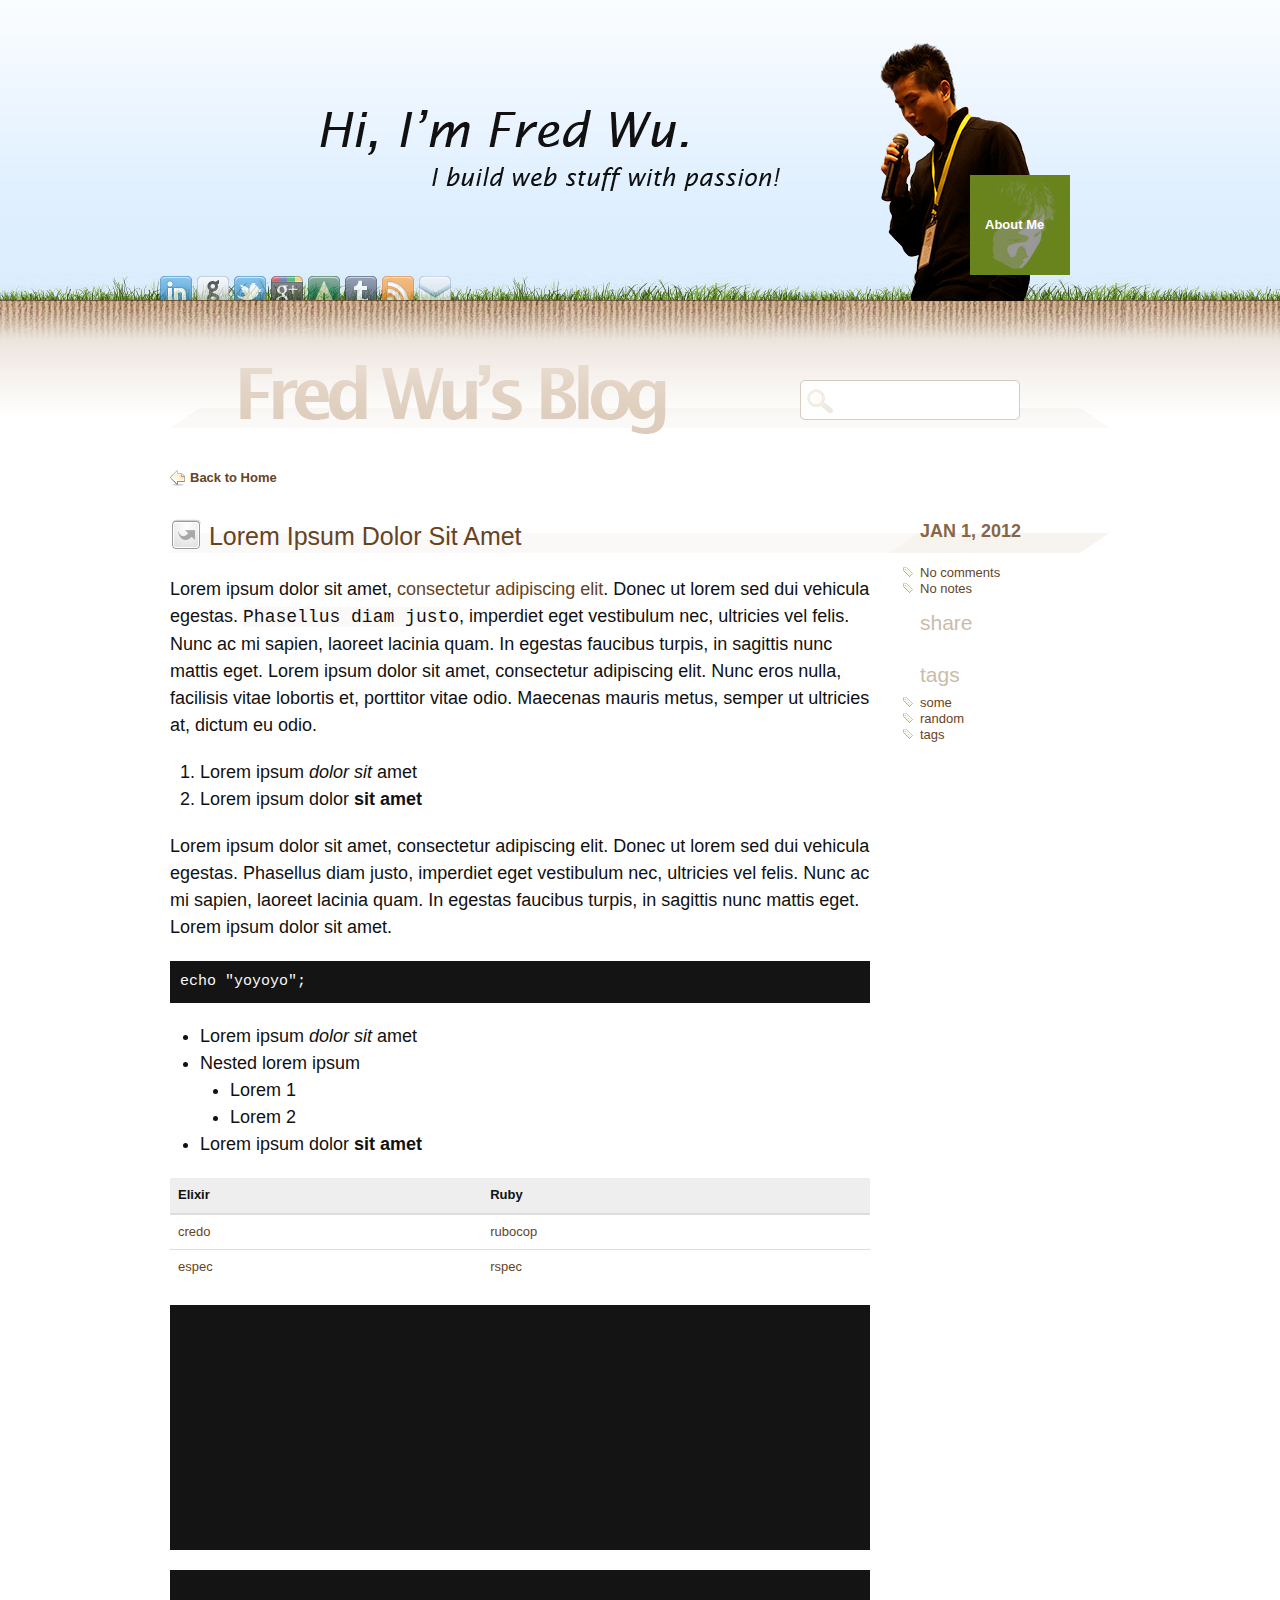
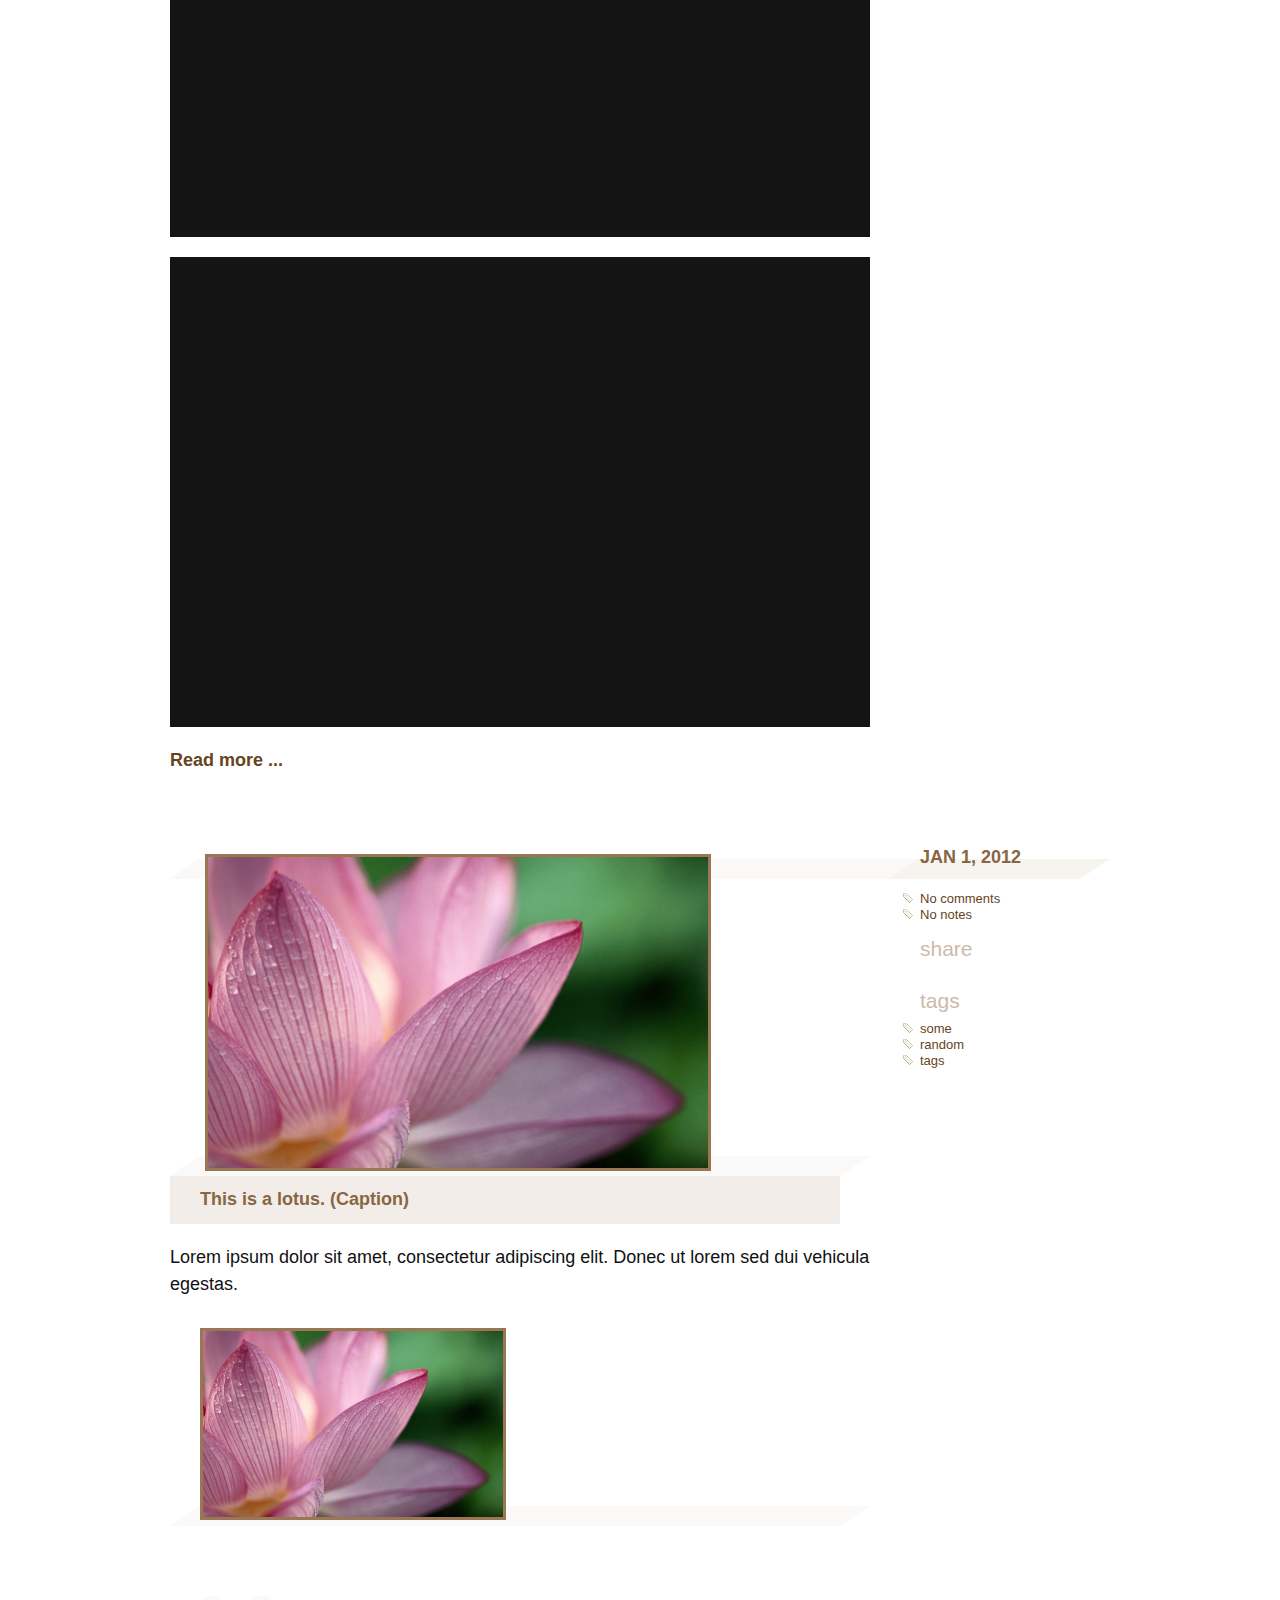
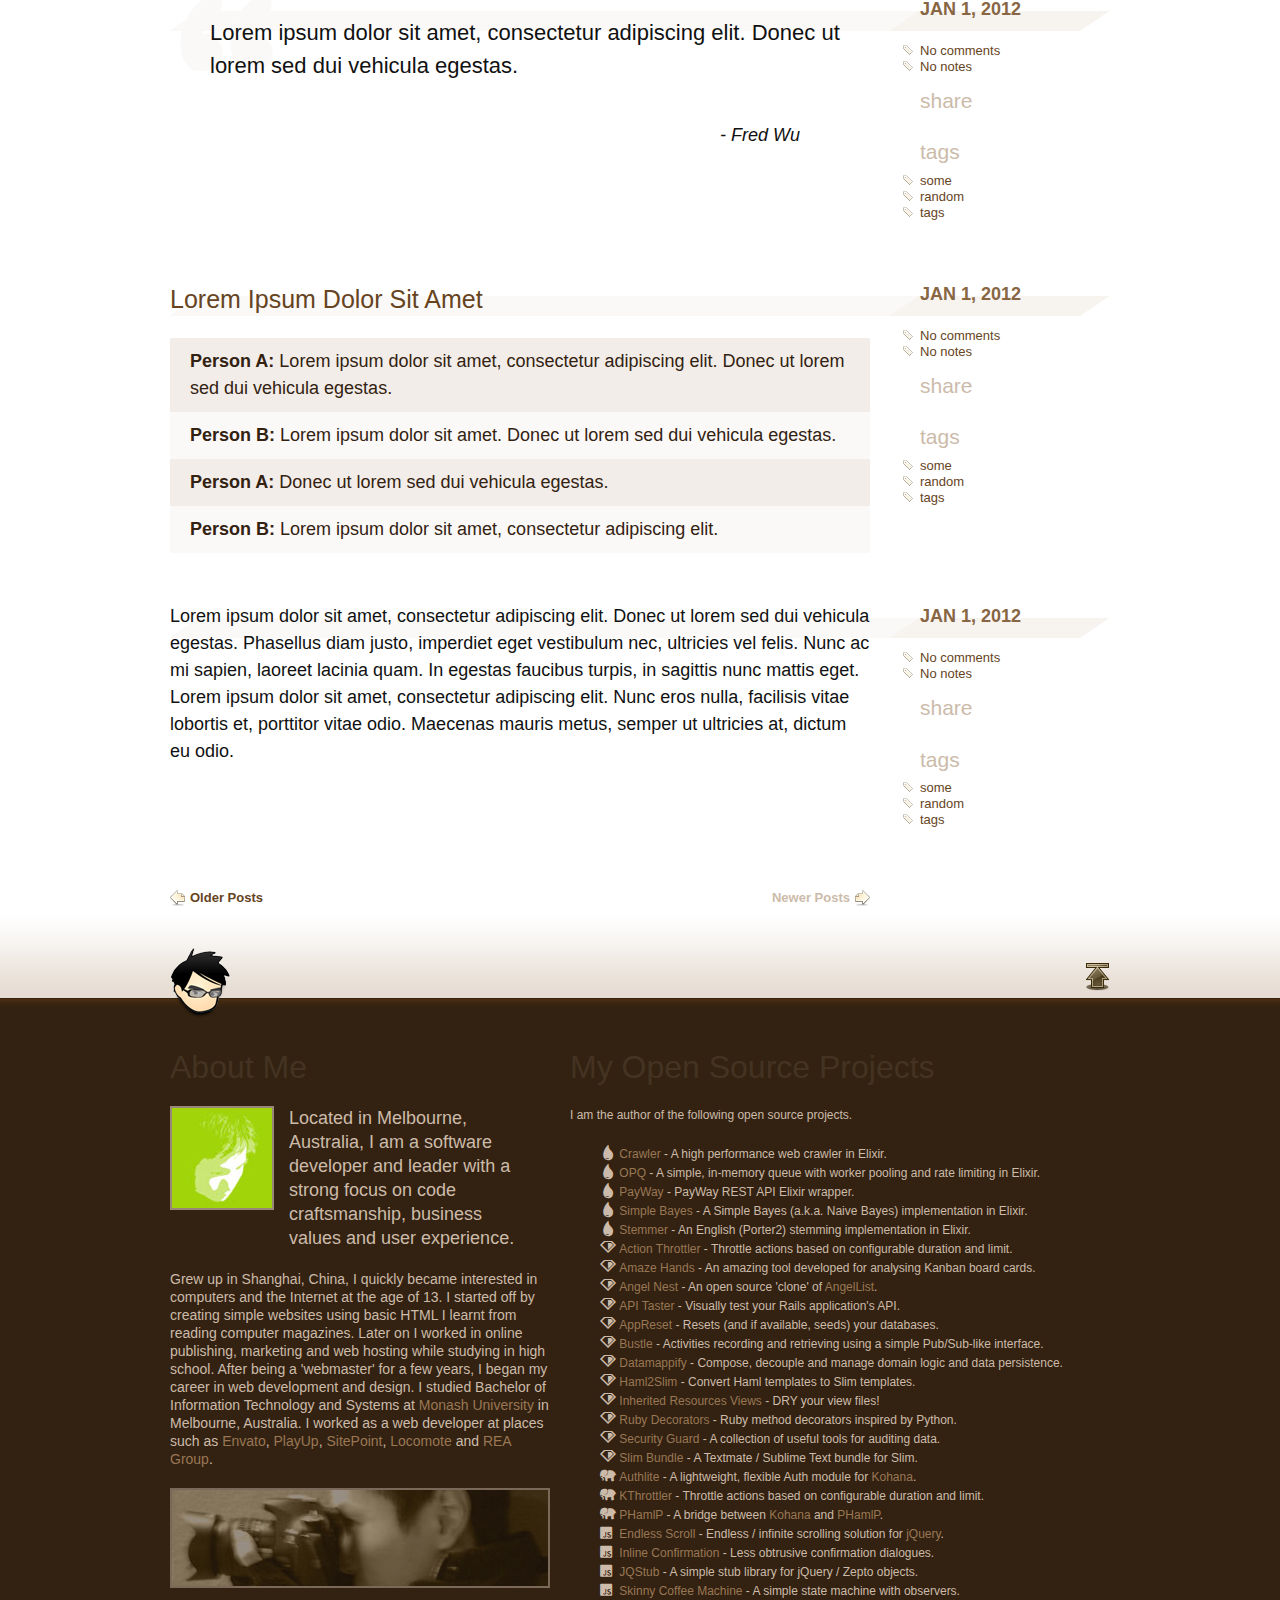
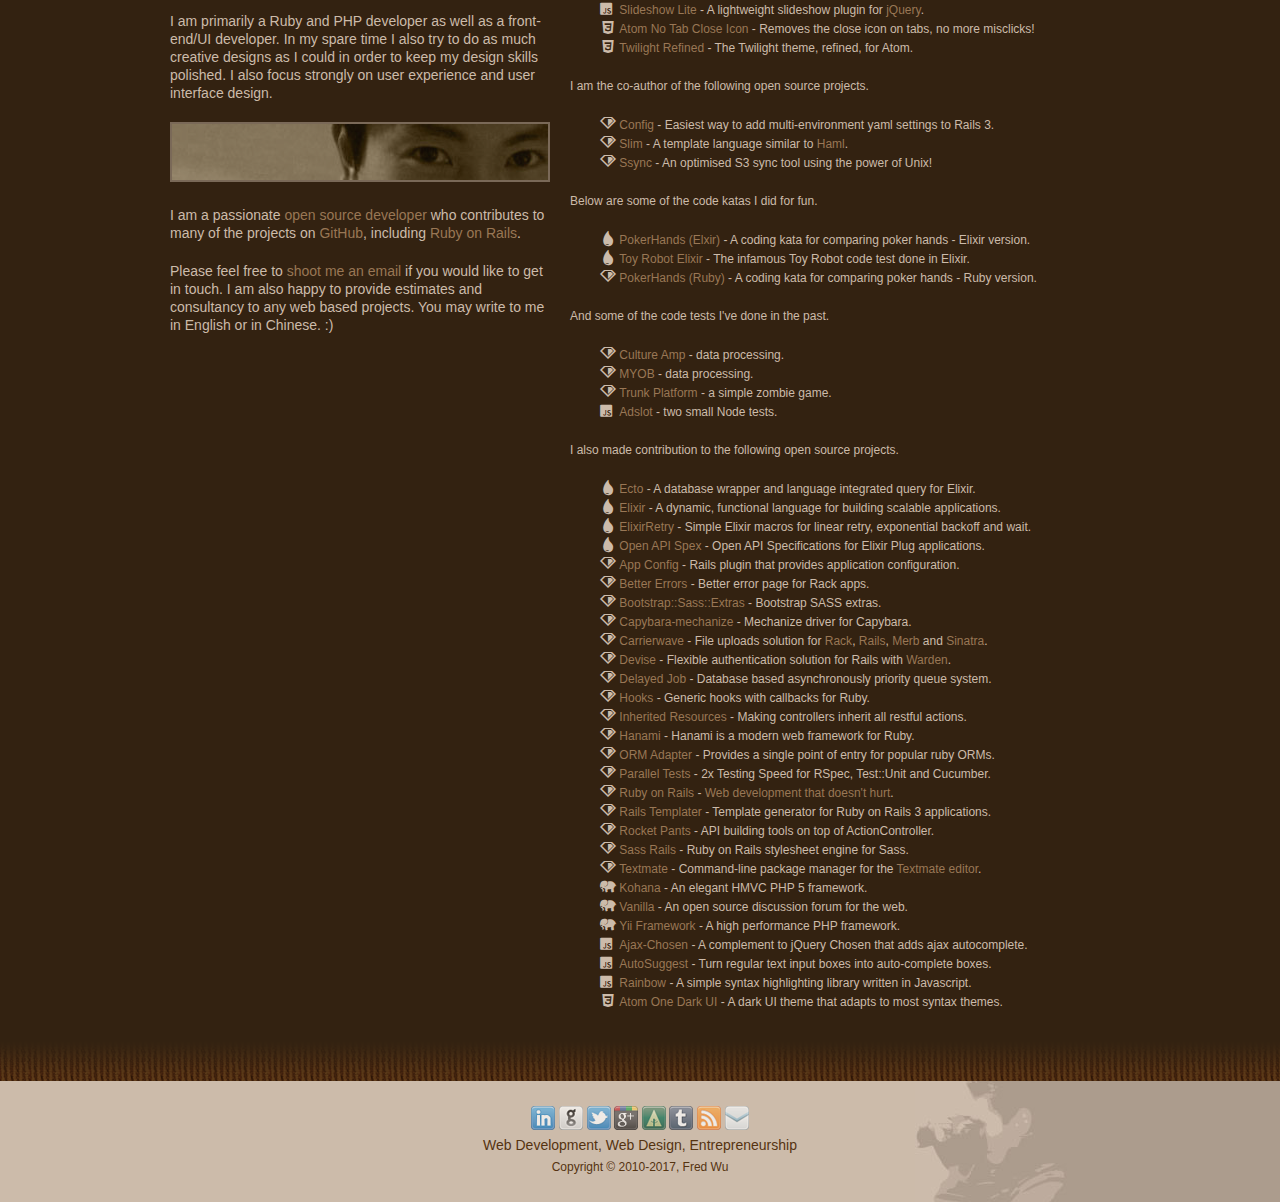
<file: index.html>
<!DOCTYPE html>

<html>

<head>
  <title>Fred Wu's Blog | Freelance Ruby on Rails, PHP, Front-end, UI Web Developer in Melbourne, Australia</title>
  <link rel="stylesheet" href="css/reset-and-grid.css" type="text/css" media="all">
  <link rel="stylesheet" href="lib/fancybox/jquery.fancybox.css" type="text/css" media="screen">
  <link rel="stylesheet" href="lib/tipsy/jquery.tipsy.css" type="text/css" media="screen">
  <link rel="stylesheet" href="lib/rainbow/themes/twilight.css" type="text/css" media="screen">
  <link rel="stylesheet" href="css/base.css" type="text/css" media="all">

  <link rel="shortcut icon" href="fredwu.ico" type="image/x-icon" />

  <script type="text/javascript" src="http://ajax.googleapis.com/ajax/libs/jquery/2.0.2/jquery.min.js"></script>
  <script type="text/javascript">
    var IE7_PNG_SUFFIX = '.png';
  </script>

  <!--[if lt IE 9]>
    <script src="http://ie7-js.googlecode.com/svn/version/2.1(beta4)/IE9.js"></script>
  <![endif]-->

  <meta name="author" content="Fred Wu">
</head>

<body>

<section id="header">
  <div class="container_12">
    <a id="page-top" name="page-top">&nbsp;</a>
    <header>
      <h1 class="push_2"><a href="/">Hi, I'm Fred Wu. I build web stuff with passion!</a></h1>
      <nav>
        <ul id="social-icons" class="grid_5">
          <li class="social-linkedin"><a href="http://www.linkedin.com/in/wufred" target="_blank" title="LinkedIn profile">LinkedIn profile</a></li>
          <li class="social-github"><a href="https://github.com/fredwu" target="_blank" title="GitHub profile">GitHub profile</a></li>
          <li class="social-twitter"><a href="http://twitter.com/fredwu" target="_blank" title="Follow me on Twitter">Follow me on Twitter</a></li>
          <li class="social-googleplus"><a href="https://plus.google.com/u/0/107047299686731979443" target="_blank" title="Google+ profile">Google+ profile</a></li>
          <li class="social-forrst"><a href="http://forr.st/-fredwu" target="_blank" title="Forrst profile">Forrst profile</a></li>
          <li class="social-tumblr"><a href="http://www.tumblr.com/follow/ifredwu" target="_blank" title="Follow me on Tumblr">Follow me on Tumblr</a></li>
          <li class="social-rss"><a href="http://feeds.feedburner.com/fredwu" target="_blank" title="RSS subscription">RSS subscription</a></li>
          <li class="social-email"><a href="http://feedburner.google.com/fb/a/mailverify?uri=fredwu&loc=en_US" target="_blank" title="Email subscription">Email subscription</a></li>
        </ul>
      </nav>
      <div id="character" class="push_9">&nbsp;</div>
      <div id="avatar" href="#page-about">
        <a id="about-me-link" href="#page-about">About Me</a>
        <div id="avatar-inner"></div>
      </div>
    </header>
  </div>
  <div id="grass"></div>
</section>

<section id="search">
  <div class="container_12">
    <form action="/search" method="get">
      <label for="search-keywords" class="push_1">Search</label>
      <input id="search-keywords" class="push_8" type="text" name="q" value="">
    </form>
  </div>
</section>

<section id="content">
  <div class="container_12">
    <ul class="pagination">
      <li class="older-posts grid_3"><a href="/">Back to Home</a></li>
    </ul>

    <section class="post">
      <article class="grid_9">
        <h1>
          <span class="post-title-link" title="External link"></span>
          <a href="#">Lorem Ipsum Dolor Sit Amet</a>
        </h1>
        <p>Lorem ipsum dolor sit amet, <a href="#">consectetur adipiscing elit</a>. Donec ut lorem sed dui vehicula egestas. <code>Phasellus diam justo</code>, imperdiet eget vestibulum nec, ultricies vel felis. Nunc ac mi sapien, laoreet lacinia quam. In egestas faucibus turpis, in sagittis nunc mattis eget. Lorem ipsum dolor sit amet, consectetur adipiscing elit. Nunc eros nulla, facilisis vitae lobortis et, porttitor vitae odio. Maecenas mauris metus, semper ut ultricies at, dictum eu odio.</p>
        <ol>
          <li>Lorem ipsum <em>dolor sit</em> amet</li>
          <li>Lorem ipsum dolor <strong>sit amet</strong></li>
        </ol>
        <p>Lorem ipsum dolor sit amet, consectetur adipiscing elit. Donec ut lorem sed dui vehicula egestas. Phasellus diam justo, imperdiet eget vestibulum nec, ultricies vel felis. Nunc ac mi sapien, laoreet lacinia quam. In egestas faucibus turpis, in sagittis nunc mattis eget. Lorem ipsum dolor sit amet.</p>
        <pre><code>echo "yoyoyo";</code></pre>
        <ul>
          <li>Lorem ipsum <em>dolor sit</em> amet</li>
          <li>Nested lorem ipsum
            <ul>
              <li>Lorem 1</li>
              <li>Lorem 2</li>
            </ul>
          </li>
          <li>Lorem ipsum dolor <strong>sit amet</strong></li>
        </ul>
        <table>
          <thead>
            <tr>
              <th>Elixir</th>
              <th>Ruby</th>
            </tr>
          </thead>
          <tbody>
            <tr>
              <td><a href="https://hex.pm/packages/credo">credo</a></td>
              <td><a href="https://rubygems.org/gems/rubocop">rubocop</a></td>
            </tr>
            <tr>
              <td><a href="https://hex.pm/packages/espec">espec</a></td>
              <td><a href="https://rubygems.org/gems/rspec">rspec</a></td>
            </tr>
          </tbody>
        </table>
        <pre><code class="language-ruby"># in spec_helper.rb
SimpleCov.start 'rails' do
  add_group 'Changed' do |source_file|
    `git ls-files --exclude-standard --others \
      && git diff --name-only \
      && git diff --name-only --cached`.split("\n").detect do |filename|
      source_file.filename.ends_with?(filename)
    end
  end
end</code></pre>
        <pre><code class="language-ruby"># in spec_helper.rb
# => "CREATE TABLE `ironmans` (\n  `id` int(11) NOT NULL AUTO_INCREMENT,\n  `created_at` datetime NOT NULL,\n  `updated_at` datetime NOT NULL,\n  `attack_power` int(11) NOT NULL,\n  PRIMARY KEY (`id`)\n) ENGINE=InnoDB DEFAULT CHARSET=utf8 COLLATE=utf8_unicode_ci;\n\n"
SimpleCov.start 'rails' do
  add_group 'Changed' do |source_file|
    `git ls-files --exclude-standard --others \
      && git diff --name-only \
      && git diff --name-only --cached`.split("\n").detect do |filename|
      source_file.filename.ends_with?(filename)
    end
  end
end</code></pre>
<pre><code class="language-elixir">defmodule SimpleBayes.Blah.Blah.Tokenizer do
  @doc """
  Converts a list with a value into a map.

  ## Examples

      iex> SimpleBayes.Tokenizer.map_values([:cat, :dog], 1)
      %{cat: 1, dog: 1}

      iex> SimpleBayes.Tokenizer.map_values([:cat, :cat, :dog], 1)
      %{cat: 2, dog: 1}
  """
  def map_values(list, value) do
    Enum.reduce(list, %{}, fn (k, acc) ->
      v = if acc[k], do: value + acc[k], else: value

      Map.put(acc, k, v)
    end)
  end
end</code></pre>
        <p class="post-more"><a href="#">Read more ...</a></p>
      </article>
      <aside class="grid_3">
        <h3 class="post-date">JAN 1, 2012</h3>
        <ul class="post-meta">
          <li><a href="#">No comments</a></li>
          <li><a href="#">No notes</a></li>
        </ul>

        <h3>share</h3>
        <section class="share-buttons">
          <g:plusone href="{Permalink}"></g:plusone>
        </section>

        <h3>tags</h3>
        <ul class="post-tags">
          <li><a href="#">some</a></li>
          <li><a href="#">random</a></li>
          <li><a href="#">tags</a></li>
        </ul>
      </aside>
    </section>

    <section class="post">
      <article class="grid_9">
        <div class="post-image">
          <a class="view-high-res" href="#"><img src="images/lotus.jpg" width="500px"></a>
        </div>
        <div class="post-caption"><p>This is a lotus. (Caption)</p></div>
        <p>Lorem ipsum dolor sit amet, consectetur adipiscing elit. Donec ut lorem sed dui vehicula egestas.</p>
        <div class="post-image">
          <a href="http://fredwu.me/photo/1280/416856948/1/tumblr_kyjcc4mYEC1qb7ot5"><img src="images/lotus.jpg" width="300px"></a>
        </div>
      </article>
      <aside class="grid_3">
        <h3 class="post-date">JAN 1, 2012</h3>
        <ul class="post-meta">
          <li><a href="#">No comments</a></li>
          <li><a href="#">No notes</a></li>
        </ul>

        <h3>share</h3>
        <section class="share-buttons">
          <g:plusone href="{Permalink}"></g:plusone>
        </section>

        <h3>tags</h3>
        <ul class="post-tags">
          <li><a href="#">some</a></li>
          <li><a href="#">random</a></li>
          <li><a href="#">tags</a></li>
        </ul>
      </aside>
    </section>

    <section class="post">
      <article class="grid_9">
        <blockquote class="grid_9">
          <p>Lorem ipsum dolor sit amet, consectetur adipiscing elit. Donec ut lorem sed dui vehicula egestas.</p>
        </blockquote>
        <div class="clear"></div>
        <p class="post-quote-author grid_3 push_5">- Fred Wu</p>
      </article>
      <aside class="grid_3">
        <h3 class="post-date">JAN 1, 2012</h3>
        <ul class="post-meta">
          <li><a href="#">No comments</a></li>
          <li><a href="#">No notes</a></li>
        </ul>

        <h3>share</h3>
        <section class="share-buttons">
          <g:plusone href="{Permalink}"></g:plusone>
        </section>

        <h3>tags</h3>
        <ul class="post-tags">
          <li><a href="#">some</a></li>
          <li><a href="#">random</a></li>
          <li><a href="#">tags</a></li>
        </ul>
      </aside>
    </section>

    <section class="post">
      <article class="grid_9">
        <h1><a href="#">Lorem Ipsum Dolor Sit Amet</a></h1>
        <div class="post-chat">
          <p class="odd"><span>Person A: </span>Lorem ipsum dolor sit amet, consectetur adipiscing elit. Donec ut lorem sed dui vehicula egestas.</p>
          <p class="even"><span>Person B: </span>Lorem ipsum dolor sit amet. Donec ut lorem sed dui vehicula egestas.</p>
          <p class="odd"><span>Person A: </span>Donec ut lorem sed dui vehicula egestas.</p>
          <p class="even"><span>Person B: </span>Lorem ipsum dolor sit amet, consectetur adipiscing elit.</p>
        </div>
      </article>
      <aside class="grid_3">
        <h3 class="post-date">JAN 1, 2012</h3>
        <ul class="post-meta">
          <li><a href="#">No comments</a></li>
          <li><a href="#">No notes</a></li>
        </ul>

        <h3>share</h3>
        <section class="share-buttons">
          <g:plusone href="{Permalink}"></g:plusone>
        </section>

        <h3>tags</h3>
        <ul class="post-tags">
          <li><a href="#">some</a></li>
          <li><a href="#">random</a></li>
          <li><a href="#">tags</a></li>
        </ul>
      </aside>
    </section>

    <section class="post">
      <article class="grid_9">
        <p>Lorem ipsum dolor sit amet, consectetur adipiscing elit. Donec ut lorem sed dui vehicula egestas. Phasellus diam justo, imperdiet eget vestibulum nec, ultricies vel felis. Nunc ac mi sapien, laoreet lacinia quam. In egestas faucibus turpis, in sagittis nunc mattis eget. Lorem ipsum dolor sit amet, consectetur adipiscing elit. Nunc eros nulla, facilisis vitae lobortis et, porttitor vitae odio. Maecenas mauris metus, semper ut ultricies at, dictum eu odio.</p>
      </article>
      <aside class="grid_3">
        <h3 class="post-date">JAN 1, 2012</h3>
        <ul class="post-meta">
          <li><a href="#">No comments</a></li>
          <li><a href="#">No notes</a></li>
        </ul>

        <h3>share</h3>
        <section class="share-buttons">
          <g:plusone href="{Permalink}"></g:plusone>
        </section>

        <h3>tags</h3>
        <ul class="post-tags">
          <li><a href="#">some</a></li>
          <li><a href="#">random</a></li>
          <li><a href="#">tags</a></li>
        </ul>
      </aside>
    </section>

    <ul class="pagination">
      <li class="older-posts grid_3"><a href="/">Older Posts</a></li>
      <li class="newer-posts grid_3 push_2">Newer Posts</li>
    </ul>
  </div>

  <a id="page-about" href="#">&nbsp;</a>
</section>

<section id="footer">
  <div class="container_12">
    <div id="character-head"></div>
    <a id="back-to-top" href="#page-top" title="Back to top">Back to top</a>

    <section id="about-me" class="grid_5">
      <h2>About Me</h2>

      <h3>Fred Wu</h3>
      <h4>
        Located in Melbourne, Australia, I am a software developer and leader with a strong focus on code craftsmanship, business values and user experience.
      </h4>

      <div class="clear"></div>

      <p>
        Grew up in Shanghai, China, I quickly became interested in computers and the Internet at the age of 13.
        I started off by creating simple websites using basic HTML I learnt from reading computer magazines.
        Later on I worked in online publishing, marketing and web hosting while studying in high school.
        After being a 'webmaster' for a few years, I began my career in web development and design.
        I studied Bachelor of Information Technology and Systems at
        <a href="http://www.monash.edu.au/" target="_blank">Monash University</a> in Melbourne, Australia.
        I worked as a web developer at places such as
        <a href="http://envato.com/" target="_blank">Envato</a>,
        <a href="http://www.playup.com/" target="_blank">PlayUp</a>,
        <a href="http://sitepoint.com/" target="_blank">SitePoint</a>,
        <a href="http://locomote.com.au/" target="_blank">Locomote</a> and
        <a href="http://realestate.com.au/" target="_blank">REA Group</a>.
      </p>

      <p>
        <img src="img/img-photographer.jpg" width="376" height="96" />
      </p>

      <p>
        I am primarily a Ruby and PHP developer as well as a front-end/UI developer.
        In my spare time I also try to do as much creative designs as I could in order to keep my design skills polished.
        I also focus strongly on user experience and user interface design.
      </p>

      <p>
        <img src="img/img-focus.jpg" width="376" height="56" />
      </p>

      <p>
        I am a passionate <a href="https://github.com/fredwu" target="_blank">open source developer</a>
        who contributes to many of the projects on <a href="https://github.com/" target="_blank">GitHub</a>,
        including <a href="http://contributors.rubyonrails.org/contributors/fred-wu/commits" target="_blank">Ruby on Rails</a>.
      </p>

      <p>
        Please feel free to
        <a href="&#x6d;&#97;&#x69;&#108;&#x74;&#111;&#58;&#x69;&#102;&#114;&#101;&#100;&#x77;&#117;&#x40;&#x67;&#x6d;&#x61;&#105;&#x6c;&#x2e;&#99;&#x6f;&#109;">shoot me an email</a>
        if you would like to get in touch.
        I am also happy to provide estimates and consultancy to any web based projects.
        You may write to me in English or in Chinese. :)
      </p>
    </section>

    <section id="my-projects" class="grid_7">
      <h2>My Open Source Projects</h2>

      <p>I am the author of the following open source projects.</p>

      <ul>
        <li><span class="icon-elixir"></span> <a href="https://github.com/fredwu/crawler" target="_blank">Crawler</a> - A high performance web crawler in Elixir.</li>
        <li><span class="icon-elixir"></span> <a href="https://github.com/fredwu/opq" target="_blank">OPQ</a> - A simple, in-memory queue with worker pooling and rate limiting in Elixir.</li>
        <li><span class="icon-elixir"></span> <a href="https://github.com/myxplor/payway-elixir" target="_blank">PayWay</a> - PayWay REST API Elixir wrapper.</li>
        <li><span class="icon-elixir"></span> <a href="https://github.com/fredwu/simple_bayes" target="_blank">Simple Bayes</a> - A Simple Bayes (a.k.a. Naive Bayes) implementation in Elixir.</li>
        <li><span class="icon-elixir"></span> <a href="https://github.com/fredwu/stemmer" target="_blank">Stemmer</a> - An English (Porter2) stemming implementation in Elixir.</li>
        <li><span class="icon-ruby"></span> <a href="https://github.com/fredwu/action_throttler" target="_blank">Action Throttler</a> - Throttle actions based on configurable duration and limit.</li>
        <li><span class="icon-ruby"></span> <a href="https://github.com/fredwu/amaze_hands" target="_blank">Amaze Hands</a> - An amazing tool developed for analysing Kanban board cards.</li>
        <li><span class="icon-ruby"></span> <a href="https://github.com/fredwu/angel_nest" target="_blank">Angel Nest</a> - An open source 'clone' of <a href="http://angel.co/" target="_blank">AngelList</a>.</li>
        <li><span class="icon-ruby"></span> <a href="https://github.com/fredwu/api_taster" target="_blank">API Taster</a> - Visually test your Rails application's API.</li>
        <li><span class="icon-ruby"></span> <a href="https://github.com/fredwu/app_reset" target="_blank">AppReset</a> - Resets (and if available, seeds) your databases.</li>
        <li><span class="icon-ruby"></span> <a href="https://github.com/fredwu/bustle" target="_blank">Bustle</a> - Activities recording and retrieving using a simple Pub/Sub-like interface.</li>
        <li><span class="icon-ruby"></span> <a href="https://github.com/fredwu/datamappify" target="_blank">Datamappify</a> - Compose, decouple and manage domain logic and data persistence.</li>
        <li><span class="icon-ruby"></span> <a href="https://github.com/fredwu/haml2slim" target="_blank">Haml2Slim</a> - Convert Haml templates to Slim templates.</li>
        <li><span class="icon-ruby"></span> <a href="https://github.com/fredwu/inherited_resources_views" target="_blank">Inherited Resources Views</a> - DRY your view files!</li>
        <li><span class="icon-ruby"></span> <a href="https://github.com/fredwu/ruby_decorators" target="_blank">Ruby Decorators</a> - Ruby method decorators inspired by Python.</li>
        <li><span class="icon-ruby"></span> <a href="https://github.com/fredwu/security_guard" target="_blank">Security Guard</a> - A collection of useful tools for auditing data.</li>
        <li><span class="icon-ruby"></span> <a href="https://github.com/fredwu/ruby-slim-tmbundle" target="_blank">Slim Bundle</a> - A Textmate / Sublime Text bundle for Slim.</li>
        <li><span class="icon-php"></span> <a href="https://github.com/fredwu/authlite" target="_blank">Authlite</a> - A lightweight, flexible Auth module for <a href="http://kohanaframework.org/" target="_blank">Kohana</a>.</li>
        <li><span class="icon-php"></span> <a href="https://github.com/fredwu/kthrottler" target="_blank">KThrottler</a> - Throttle actions based on configurable duration and limit.</li>
        <li><span class="icon-php"></span> <a href="https://github.com/fredwu/kohana-phamlp" target="_blank">PHamlP</a> - A bridge between <a href="http://kohanaframework.org/" target="_blank">Kohana</a> and <a href="http://code.google.com/p/phamlp/" target="_blank">PHamlP</a>.</li>
        <li><span class="icon-js"></span> <a href="https://github.com/fredwu/jquery-endless-scroll" target="_blank">Endless Scroll</a> - Endless / infinite scrolling solution for <a href="http://jquery.com/" target="_blank">jQuery</a>.</li>
        <li><span class="icon-js"></span> <a href="https://github.com/fredwu/jquery-inline-confirmation" target="_blank">Inline Confirmation</a> - Less obtrusive confirmation dialogues.</li>
        <li><span class="icon-js"></span> <a href="https://github.com/fredwu/jqstub" target="_blank">JQStub</a> - A simple stub library for jQuery / Zepto objects.</li>
        <li><span class="icon-js"></span> <a href="https://github.com/fredwu/skinny-coffee-machine" target="_blank">Skinny Coffee Machine</a> - A simple state machine with observers.</li>
        <li><span class="icon-js"></span> <a href="https://github.com/fredwu/jquery-slideshow-lite" target="_blank">Slideshow Lite</a> - A lightweight slideshow plugin for <a href="http://jquery.com/" target="_blank">jQuery</a>.</li>
        <li><span class="icon-css"></span> <a href="https://github.com/fredwu/atom-no-tab-close-icon" target="_blank">Atom No Tab Close Icon</a> - Removes the close icon on tabs, no more misclicks!</li>
        <li><span class="icon-css"></span> <a href="https://github.com/fredwu/twilight-refined" target="_blank">Twilight Refined</a> - The Twilight theme, refined, for Atom.</li>
      </ul>

      <p>I am the co-author of the following open source projects.</p>

      <ul>
        <li><span class="icon-ruby"></span> <a href="https://github.com/railsconfig/config" target="_blank">Config</a> - Easiest way to add multi-environment yaml settings to Rails 3.</li>
        <li><span class="icon-ruby"></span> <a href="https://github.com/slim-template/slim" target="_blank">Slim</a> - A template language similar to <a href="http://haml-lang.com/" target="_blank">Haml</a>.</li>
        <li><span class="icon-ruby"></span> <a href="https://github.com/fredwu/ssync" target="_blank">Ssync</a> - An optimised S3 sync tool using the power of Unix!</li>
      </ul>

      <p>Below are some of the code katas I did for fun.</p>

      <ul>
        <li><span class="icon-elixir"></span> <a href="https://github.com/fredwu/kata-poker-hands-elixir" target="_blank">PokerHands (Elxir)</a> - A coding kata for comparing poker hands - Elixir version.</li>
        <li><span class="icon-elixir"></span> <a href="https://github.com/fredwu/toy-robot-elixir" target="_blank">Toy Robot Elixir</a> - The infamous Toy Robot code test done in Elixir.</li>
        <li><span class="icon-ruby"></span> <a href="https://github.com/fredwu/kata-poker-hands-ruby" target="_blank">PokerHands (Ruby)</a> - A coding kata for comparing poker hands - Ruby version.</li>
      </ul>

      <p>And some of the code tests I've done in the past.</p>

      <ul>
        <li><span class="icon-ruby"></span> <a href="https://github.com/fredwu/code-test-2016-cultureamp" target="_blank">Culture Amp</a> - data processing.</li>
        <li><span class="icon-ruby"></span> <a href="https://github.com/fredwu/code-test-2016-myob" target="_blank">MYOB</a> - data processing.</li>
        <li><span class="icon-ruby"></span> <a href="https://github.com/fredwu/code-test-2016-trunkplatform" target="_blank">Trunk Platform</a> - a simple zombie game.</li>
        <li><span class="icon-js"></span> <a href="https://github.com/fredwu/code-test-2016-adslot" target="_blank">Adslot</a> - two small Node tests.</li>
      </ul>

      <p>I also made contribution to the following open source projects.</p>

      <ul>
        <li><span class="icon-elixir"></span> <a href="https://github.com/elixir-ecto/ecto" target="_blank">Ecto</a> - A database wrapper and language integrated query for Elixir.</li>
        <li><span class="icon-elixir"></span> <a href="https://github.com/elixir-lang/elixir" target="_blank">Elixir</a> - A dynamic, functional language for building scalable applications.</li>
        <li><span class="icon-elixir"></span> <a href="https://github.com/safwank/ElixirRetry" target="_blank">ElixirRetry</a> - Simple Elixir macros for linear retry, exponential backoff and wait.</li>
        <li><span class="icon-elixir"></span> <a href="https://github.com/mbuhot/open_api_spex" target="_blank">Open API Spex</a> - Open API Specifications for Elixir Plug applications.</li>
        <li><span class="icon-ruby"></span> <a href="https://github.com/cjbottaro/app_config" target="_blank">App Config</a> - Rails plugin that provides application configuration.</li>
        <li><span class="icon-ruby"></span> <a href="https://github.com/charliesome/better_errors" target="_blank">Better Errors</a> - Better error page for Rack apps.</li>
        <li><span class="icon-ruby"></span> <a href="https://github.com/doabit/bootstrap-sass-extras" target="_blank">Bootstrap::Sass::Extras</a> - Bootstrap SASS extras.</li>
        <li><span class="icon-ruby"></span> <a href="https://github.com/jeroenvandijk/capybara-mechanize" target="_blank">Capybara-mechanize</a> - Mechanize driver for Capybara.</li>
        <li><span class="icon-ruby"></span> <a href="https://github.com/carrierwaveuploader/carrierwave" target="_blank">Carrierwave</a> - File uploads solution for <a href="http://rack.rubyforge.org/" target="_blank">Rack</a>, <a href="http://rubyonrails.org/" target="_blank">Rails</a>, <a href="http://www.merbivore.com/" target="_blank">Merb</a> and <a href="http://www.sinatrarb.com/" target="_blank">Sinatra</a>.</li>
        <li><span class="icon-ruby"></span> <a href="https://github.com/plataformatec/devise" target="_blank">Devise</a> - Flexible authentication solution for Rails with <a href="https://github.com/hassox/warden" target="_blank">Warden</a>.</li>
        <li><span class="icon-ruby"></span> <a href="https://github.com/collectiveidea/delayed_job" target="_blank">Delayed Job</a> - Database based asynchronously priority queue system.</li>
        <li><span class="icon-ruby"></span> <a href="https://github.com/apotonick/hooks" target="_blank">Hooks</a> - Generic hooks with callbacks for Ruby.</li>
        <li><span class="icon-ruby"></span> <a href="https://github.com/josevalim/inherited_resources" target="_blank">Inherited Resources</a> - Making controllers inherit all restful actions.</li>
        <li><span class="icon-ruby"></span> <a href="https://github.com/hanami" target="_blank">Hanami</a> - Hanami is a modern web framework for Ruby.</li>
        <li><span class="icon-ruby"></span> <a href="https://github.com/ianwhite/orm_adapter" target="_blank">ORM Adapter</a> - Provides a single point of entry for popular ruby ORMs.</li>
        <li><span class="icon-ruby"></span> <a href="https://github.com/grosser/parallel_tests" target="_blank">Parallel Tests</a> - 2x Testing Speed for RSpec, Test::Unit and Cucumber.</li>
        <li><span class="icon-ruby"></span> <a href="https://github.com/rails/rails" target="_blank">Ruby on Rails</a> - <a href="http://rubyonrails.org/" target="_blank">Web development that doesn't hurt</a>.</li>
        <li><span class="icon-ruby"></span> <a href="https://github.com/kfaustino/rails-templater" target="_blank">Rails Templater</a> - Template generator for Ruby on Rails 3 applications.</li>
        <li><span class="icon-ruby"></span> <a href="https://github.com/Sutto/rocket_pants" target="_blank">Rocket Pants</a> - API building tools on top of ActionController.</li>
        <li><span class="icon-ruby"></span> <a href="https://github.com/rails/sass-rails" target="_blank">Sass Rails</a> - Ruby on Rails stylesheet engine for Sass.</li>
        <li><span class="icon-ruby"></span> <a href="https://github.com/ddollar/textmate" target="_blank">Textmate</a> - Command-line package manager for the <a href="http://macromates.com/" target="_blank">Textmate editor</a>.</li>
        <li><span class="icon-php"></span> <a href="https://github.com/kohana/core" target="_blank">Kohana</a> - An elegant HMVC PHP 5 framework.</li>
        <li><span class="icon-php"></span> <a href="https://github.com/vanilla/vanilla" target="_blank">Vanilla</a> - An open source discussion forum for the web.</li>
        <li><span class="icon-php"></span> <a href="http://www.yiiframework.com/" target="_blank">Yii Framework</a> - A high performance PHP framework.</li>
        <li><span class="icon-js"></span> <a href="https://github.com/meltingice/ajax-chosen" target="_blank">Ajax-Chosen</a> - A complement to jQuery Chosen that adds ajax autocomplete.</li>
        <li><span class="icon-js"></span> <a href="https://github.com/wuyuntao/jquery-autosuggest" target="_blank">AutoSuggest</a> - Turn regular text input boxes into auto-complete boxes.</li>
        <li><span class="icon-js"></span> <a href="https://github.com/ccampbell/rainbow" target="_blank">Rainbow</a> - A simple syntax highlighting library written in Javascript.</li>
        <li><span class="icon-css"></span> <a href="https://github.com/atom/one-dark-ui" target="_blank">Atom One Dark UI</a> - A dark UI theme that adapts to most syntax themes.</li>
      </ul>
    </section>
  </div>
</section>

<section id="copyright">
  <div class="container_12">
    <ul id="social-icons-footer">
      <li class="social-linkedin"><a href="http://www.linkedin.com/in/wufred" target="_blank" title="LinkedIn profile">LinkedIn profile</a></li>
      <li class="social-github"><a href="https://github.com/fredwu" target="_blank" title="GitHub profile">GitHub profile</a></li>
      <li class="social-twitter"><a href="http://twitter.com/fredwu" target="_blank" title="Follow me on Twitter">Follow me on Twitter</a></li>
      <li class="social-googleplus"><a href="https://plus.google.com/u/0/107047299686731979443" target="_blank" title="Google+ profile">Google+ profile</a></li>
      <li class="social-forrst"><a href="http://forr.st/-fredwu" target="_blank" title="Forrst profile">Forrst profile</a></li>
      <li class="social-tumblr"><a href="http://www.tumblr.com/follow/ifredwu" target="_blank" title="Follow me on Tumblr">Follow me on Tumblr</a></li>
      <li class="social-rss"><a href="http://feeds.feedburner.com/fredwu" target="_blank" title="RSS subscription">RSS subscription</a></li>
      <li class="social-email"><a href="http://feedburner.google.com/fb/a/mailverify?uri=fredwu&loc=en_US" target="_blank" title="Email subscription">Email subscription</a></li>
    </ul>
    <p>
      Web Development, Web Design, Entrepreneurship<br>
      <span>Copyright &copy; 2010-2017, Fred Wu</span>
    </p>
  </div>
</section>

<script type="text/javascript" src="lib/fancybox/jquery.fancybox.pack.js"></script>
<script type="text/javascript" src="lib/tipsy/jquery.tipsy.js"></script>
<script type="text/javascript" src="lib/rainbow/js/rainbow.min.js"></script>
<script type="text/javascript" src="lib/rainbow/js/language/generic.js"></script>
<script type="text/javascript" src="lib/rainbow/js/language/html.js"></script>
<script type="text/javascript" src="lib/rainbow/js/language/css.js"></script>
<script type="text/javascript" src="lib/rainbow/js/language/elixir.js"></script>
<script type="text/javascript" src="lib/rainbow/js/language/ruby.js"></script>
<script type="text/javascript" src="lib/rainbow/js/language/python.js"></script>
<script type="text/javascript" src="lib/rainbow/js/language/php.js"></script>
<script type="text/javascript" src="lib/rainbow/js/language/javascript.js"></script>
<script type="text/javascript" src="lib/rainbow/js/language/coffeescript.js"></script>
<script type="text/javascript" src="lib/rainbow/js/language/shell.js"></script>
<script type="text/javascript" src="js/base.js"></script>
<script type="text/javascript" src="http://s7.addthis.com/js/300/addthis_widget.js#pubid=ra-4ef83e4a5e81896c"></script>

</body>

</html>
</file>
<file: lib/rainbow/themes/twilight.css>
@keyframes fade-in{0%{opacity:0}100%{opacity:1}}@keyframes fade{10%{transform:scale(1, 1)}35%{transform:scale(1, 1.7)}40%{transform:scale(1, 1.7)}50%{opacity:1}60%{transform:scale(1, 1)}100%{transform:scale(1, 1);opacity:0}}[data-language] code,[class^="lang"] code,pre [data-language],pre [class^="lang"]{opacity:0;-ms-filter:"progid:DXImageTransform.Microsoft.Alpha(Opacity=100)";animation:50ms ease-in-out 2s forwards fade-in}[data-language] code.rainbow,[class^="lang"] code.rainbow,pre [data-language].rainbow,pre [class^="lang"].rainbow{animation-delay:0s}[data-language] code.loading,[class^="lang"] code.loading,pre [data-language].loading,pre [class^="lang"].loading{animation-play-state:paused}pre{position:relative}pre.loading .preloader div{animation-play-state:running}pre.loading .preloader div:nth-of-type(1){background:#0081f5;animation:fade 1.5s 300ms linear infinite}pre.loading .preloader div:nth-of-type(2){background:#5000f5;animation:fade 1.5s 438ms linear infinite}pre.loading .preloader div:nth-of-type(3){background:#9000f5;animation:fade 1.5s 577ms linear infinite}pre.loading .preloader div:nth-of-type(4){background:#f50419;animation:fade 1.5s 715ms linear infinite}pre.loading .preloader div:nth-of-type(5){background:#f57900;animation:fade 1.5s 853ms linear infinite}pre.loading .preloader div:nth-of-type(6){background:#f5e600;animation:fade 1.5s 992ms linear infinite}pre.loading .preloader div:nth-of-type(7){background:#00f50c;animation:fade 1.5s 1130ms linear infinite}pre .preloader{position:absolute;top:12px;left:10px}pre .preloader div{width:12px;height:12px;border-radius:4px;display:inline-block;margin-right:4px;opacity:0;animation-play-state:paused;animation-fill-mode:forwards}pre{background-color:#000;word-wrap:break-word;margin:0px;padding:10px;color:#fff;font-size:14px;margin-bottom:20px}pre,code{font-family:'Monaco', 'Menlo', courier, monospace}pre{background:#141414;color:#F8F8F8}pre .comment{color:#5F5A60}pre .constant.numeric{color:#D87D50}pre .constant{color:#889AB4}pre .constant.symbol,pre .constant.language{color:#D87D50}pre .storage{color:#F9EE98}pre .string{color:#8F9D6A}pre .string.regexp{color:#E9C062}pre .keyword,pre .selector,pre .storage{color:#CDA869}pre .inherited-class{color:#9B5C2E}pre .entity{color:#FF6400}pre .support{color:#9B859D}pre .support.magic{color:#DAD69A}pre .variable{color:#7587A6}pre .function,pre .entity.class{color:#9B703F}pre .support.class-name,pre .support.type{color:#AB99AC}
</file>
<file: css/base.css>
/*

  Author: Fred Wu
  Contact: ifred@gmail.com

*/

/* ------------------------------
  Base Structure
------------------------------ */

body {
  font-family: 'jaf-bernino-sans', 'Lucida Grande', 'Lucida Sans', 'Helvetica Neue', Helvetica, Verdana;
  color: #111;
}

.container_12 {
  position: relative;
}

/* ------------------------------
  Base Elements
------------------------------ */

strong {
  font-weight: bold;
}

em {
  font-style: italic;
}

pre {
  overflow-x: auto;
  font-size: 15px;
}

p > code {
  background: #fbf9f7;
}

a {
  color: #642;
  text-decoration: none;
}

a:hover {
  color: #975;
  text-decoration: underline;
}

ul li ul,
ul li ol,
ol li ul,
ol li ol {
  margin-bottom: 0;
}

table {
  width: 100%;
  max-width: 100%;
  margin-bottom: 20px;
}
table > thead > tr > th,
table > tbody > tr > th,
table > tfoot > tr > th,
table > thead > tr > td,
table > tbody > tr > td,
table > tfoot > tr > td {
  padding: 8px;
  line-height: 1.42857143;
  vertical-align: top;
  border-top: 1px solid #ddd;
}
table > thead > tr > th {
  text-align: left;
  font-weight: bold;
  vertical-align: bottom;
  background: #eee;
  border-bottom: 2px solid #ddd;
}
table > caption + thead > tr:first-child > th,
table > colgroup + thead > tr:first-child > th,
table > thead:first-child > tr:first-child > th,
table > caption + thead > tr:first-child > td,
table > colgroup + thead > tr:first-child > td,
table > thead:first-child > tr:first-child > td {
  border-top: 0;
}
table > tbody + tbody {
  border-top: 2px solid #ddd;
}
table table {
  background-color: #fff;
}

/* ------------------------------
  Header
------------------------------ */

section#header {
  height: 300px;
  background: url('../img/ptn-sky.png') repeat-x bottom;
}

  section#header .container_12 {
    *z-index: 1;
  }

  a#page-top,
  a#page-about {
    position: absolute;
  }

  section#header h1 {
    margin: 0;
    width: 0;
  }

    section#header h1 a {
      position: absolute;
      display: block;
      top: 110px;
      width: 460px;
      height: 81px;
      background: url('../img/txt-hero.png') no-repeat;
      text-indent: -9999px;
    }

    ul#social-icons {
      position: absolute;
      top: 276px;
      left: 0;
      margin: 0;
      list-style: none;
      text-align: left;
      z-index: 1;
    }

      ul#social-icons li {
        float: left;
      }

      ul#social-icons-footer li {
        display: inline-block;
      }

      ul#social-icons li,
      ul#social-icons-footer li {
        margin: 0 5px 0 0;

        *display: block;
        *float: left;
        *padding-right: 2px;
      }

      ul#social-icons li a,
      ul#social-icons-footer li a {
        display: block;
        width: 32px;
        height: 32px;
        background-position: top left;
        background-repeat: none;
        text-indent: -9999px;
      }

      ul#social-icons li.social-linkedin   a { background-image: url('../img/social-icons/32px/linkedin.png'); }
      ul#social-icons li.social-github     a { background-image: url('../img/social-icons/32px/github.png'); }
      ul#social-icons li.social-twitter    a { background-image: url('../img/social-icons/32px/twitter.png'); }
      ul#social-icons li.social-googleplus a { background-image: url('../img/social-icons/32px/googleplus.png'); }
      ul#social-icons li.social-forrst     a { background-image: url('../img/social-icons/32px/forrst.png'); }
      ul#social-icons li.social-tumblr     a { background-image: url('../img/social-icons/32px/tumblr.png'); }
      ul#social-icons li.social-rss        a { background-image: url('../img/social-icons/32px/rss.png'); }
      ul#social-icons li.social-email      a { background-image: url('../img/social-icons/32px/email.png'); }

  #character {
    margin: 0;
    width: 0;
  }

    #character {
      position: absolute;
      display: block;
      top: 43px;
      width: 150px;
      height: 258px;
      background: url('../img/ele-fredwu.png') no-repeat;
      text-indent: -9999px;
      z-index: 3;
    }

    #avatar {
      position: absolute;
      width: 100px;
      height: 100px;
      top: 175px;
      right: 50px;
      background: #333;
      z-index: 4;
    }

      #avatar-inner {
        position: absolute;
        width: 100px;
        height: 100px;
        background: url('../img/img-avatar-100px.jpg') no-repeat;
        z-index: 5;
      }

    #about-me-link {
      position: absolute;
      margin-left: 15px;
      margin-top: 40px;
      font-weight: bold;
      color: #fff;
      z-index: 6;
    }

  #grass {
    position: relative;
    top: 271px;
    height: 29px;
    background: url('../img/ptn-grass.jpg') repeat-x;
  }

/* ------------------------------
  Search
------------------------------ */

section#search {
  position: relative;
  padding-top: 50px;
  background: url('../img/ptn-soil.jpg') repeat-x 0 -1px;
  z-index: 2;
}

  section#search .container_12 {
    padding-top: 35px;
    margin-bottom: 40px;
    background: url('../img/ele-shadow-search_bar.png') no-repeat bottom;
  }

  section#search form label {
    position: absolute;
    top: 15px;
    display: block;
    width: 426px;
    height: 69px;
    background: url('../img/txt-fred_wus_blog.png') no-repeat;
    text-indent: -9999px;
  }

  section#search form input {
    top: -5px;
    color: #321;
    font-size: 20px;
    width: 170px;
    padding: 10px 10px 10px 40px;
    border: 0;
    background: url('../img/ele-search_bar.png') no-repeat top;
  }

/* ------------------------------
  Content
------------------------------ */

section#content {
  padding-bottom: 100px;
  background: url('../img/ptn-gradient-footer-top.png') repeat-x bottom;
}

section.post {
  display: inline;
  float: left;
  margin-bottom: 50px;
  background: url('../img/ele-shadow-full.png') no-repeat 10px 15px;
}

  article.grid_9 p,
  article.grid_9 ul,
  article.grid_9 ol {
    font-size: 18px;
    font-family: 'freight-text-pro', Georgia, Cambria, 'Lucida Sans', 'Helvetica Neue', Helvetica, Verdana;
  }

  .post-more {
    font-weight: bold;
  }

  .post-title-link {
    display: inline-block;
    margin-bottom: -6px;
    width: 32px;
    height: 32px;
    background: url('../img/ico-link.png') no-repeat;
  }

  .post-image-set {
    width: 500px;
    padding: 10px;
    background: #fbf9f7;
  }

  .post-image {
    margin-bottom: 20px;
    padding: 10px 0 0 30px;
    background: url('../img/ele-shadow-image.png') no-repeat bottom;
  }

    .post-image img,
    section.post img {
      border: 3px solid #cba;
      background: #fff;
    }

    .post-image a.view-high-res {
      padding-left: 5px;
      font-size: 12px;
    }

    .post-image a img,
    section.post a > img,
    .post-image-set {
      border: 3px solid #975;
    }

    section.post img.avatar {
      margin-top: 3px;
      border: none;
    }

  .post-caption {
    margin-top: -20px;
    margin-bottom: 20px;
    padding: 10px 30px 1px 30px;
    font-size: 14px;
    width: 610px;
    color: #864;
    font-weight: bold;
    background: #f2ede8;
  }

    .post-caption p {
      margin-bottom: 10px;
    }

  blockquote {
    padding: 20px 0 20px 0;
    background: url('../img/ele-quote.png') no-repeat;
  }

    blockquote p,
    blockquote ul,
    blockquote ol {
      font-size: 22px !important;
    }

    blockquote p {
      margin: 0 30px 20px;
    }

    blockquote ul,
    blockquote ol {
      margin-bottom: 20px;
    }

    blockquote ul,
    blockquote ol {
      margin-left: 20px;
    }

      blockquote ul p,
      blockquote ol p {
        margin-left: 0;
      }

  .post-quote-author {
    text-align: right;
    font-style: italic;
  }

  .post-chat .odd,
  .post-chat .even {
    margin: 0;
    padding: 10px 20px;
    color: #321;
  }

  .post-chat .odd  { background-color: #f2ede8; }
  .post-chat .even { background-color: #fbf9f7; }

    .post-chat span {
      font-weight: bold;
    }

.pagination {
  list-style: none;
  padding-bottom: 30px;
}

  .pagination li {
    width: 180px;
    padding: 0 20px;
    line-height: 20px;
    color: #cba;
    font-weight: bold;
  }

  .pagination li.older-posts {
    background: url('../img/ele-arrow-left.png') no-repeat left;
  }

  .pagination li.newer-posts {
    text-align: right;
    background: url('../img/ele-arrow-right.png') no-repeat right;
  }

/* ------------------------------
  Sidebar
------------------------------ */

section.post aside {
  background: url('../img/ele-shadow-meta.png') no-repeat 0 15px;
}

  section.post aside h3 {
    color: #cba;
    padding-left: 30px;
    margin-bottom: 5px;
  }

  section.post aside h3.post-date {
    color: #864;
    font-size: 18px;
    font-weight: bold;
    margin-bottom: 20px;
  }

  section.post aside section.share-buttons {
    padding-left: 30px;
    margin-bottom: 20px;
  }

  section.post aside ul {
    margin-bottom: 10px;
  }

    section.post aside ul li {
      list-style: url('../img/ico-tag.png') outside;
      line-height: 16px;
    }

  section.post .post-tags {
    font-size: 13px;
  }

.addthis_toolbox a {
  clear: both;
}

/* ------------------------------
  Comments & Notes
------------------------------ */

#post-notes {
  margin: 0;
  padding-top: 20px;
}

  #disqus_thread h3,
  #post-notes h3 {
    margin-bottom: 10px;
    color: #642;
  }

  #post-notes ol li {
    font-size: 12px;
    padding: 2px 0;
  }

    #post-notes ol li img {
      float: left;
    }

    #post-notes ol li span {
      display: inline-block;
      margin-left: 5px;
      padding-top: 2px;
    }

div#disqus_thread {
  width: 700px;
  margin: 0 auto;
  padding-top: 30px;
}

  div#disqus_thread h3 {
    margin-bottom: 1.5em;
  }

  div#disqus_thread div#dsq-comments-title {
    margin-top: 3em;
  }

  body#with-disqus div#it.post {
    margin-top: 0;
  }

  body#with-disqus div.realpost {
    margin-bottom: 0; padding-bottom: 0;
  }

  div#disqus_thread .dsq-options {
    display: none;
  }

/* ------------------------------
  Footer
------------------------------ */

section#footer {
  padding-bottom: 30px;
  color: #cba;
  font-size: 14px;
  line-height: 18px;
  background: #321 url('../img/ptn-gradient-footer-bottom.png') repeat-x bottom;
}

  section#footer a       { color: #975; }
  section#footer a:hover { color: #ca8; }

  #character-head {
    position: absolute;
    top: -60px;
    left: 10px;
    width: 60px;
    height: 70px;
    background: url('../img/ele-character_head.png') no-repeat;
  }

  #back-to-top {
    position: absolute;
    top: -45px;
    right: 10px;
    display: block;
    width: 25px;
    height: 29px;
    background: url('../img/ele-arrow-top.png') no-repeat;
    text-indent: -9999px;
  }

  section#my-projects {
    font-size: 12px;
  }

  section#about-me,
  section#my-projects {
    padding: 20px 0;
  }

    section#about-me h2,
    section#my-projects h2 {
      margin: 30px 0;
      font-size: 32px;
      color: #432;
    }

    section#about-me h3 {
      float: left;
      width: 100px;
      height: 100px;
      border: 2px solid #987;
      background: url('../img/img-avatar-100px.jpg') no-repeat;
      text-indent: -9999px;
    }

    section#about-me h4 {
      float: left;
      width: 250px;
      margin-left: 15px;
      font-size: 18px;
      font-weight: normal;
      line-height: 24px;
    }

    section#about-me img {
      border: 2px solid #987;
    }

      section#my-projects ul li {
        list-style: none;
      }

section#copyright {
  text-align: center;
  color: #531;
  background: #cba url('../img/ele-footer-image.jpg') no-repeat right;
}

  section#copyright .container_12 {
    padding: 25px 0;
  }

  section#copyright p {
    margin: 0;
    font-size: 14px;
  }

    section#copyright p span {
      font-size: 12px;
    }

    ul#social-icons-footer {
      margin-bottom: 5px;
    }

      ul#social-icons-footer li {
        margin-right: 0;
      }

      ul#social-icons-footer li a {
        width: 24px;
        height: 24px;
      }

      ul#social-icons-footer li.social-linkedin   a { background-image: url('../img/social-icons/24px/linkedin.png'); }
      ul#social-icons-footer li.social-github     a { background-image: url('../img/social-icons/24px/github.png'); }
      ul#social-icons-footer li.social-twitter    a { background-image: url('../img/social-icons/24px/twitter.png'); }
      ul#social-icons-footer li.social-googleplus a { background-image: url('../img/social-icons/24px/googleplus.png'); }
      ul#social-icons-footer li.social-forrst     a { background-image: url('../img/social-icons/24px/forrst.png'); }
      ul#social-icons-footer li.social-tumblr     a { background-image: url('../img/social-icons/24px/tumblr.png'); }
      ul#social-icons-footer li.social-rss        a { background-image: url('../img/social-icons/24px/rss.png'); }
      ul#social-icons-footer li.social-email      a { background-image: url('../img/social-icons/24px/email.png'); }

/* ------------------------------
  Icon Fonts
------------------------------ */

@font-face {
  font-family: 'icomoon';
  src:  url('fonts/icomoon.eot?b7bojg');
  src:  url('fonts/icomoon.eot?b7bojg#iefix') format('embedded-opentype'),
    url('fonts/icomoon.ttf?b7bojg') format('truetype'),
    url('fonts/icomoon.woff?b7bojg') format('woff'),
    url('fonts/icomoon.svg?b7bojg#icomoon') format('svg');
  font-weight: normal;
  font-style: normal;
}

[class^="icon-"], [class*=" icon-"] {
  /* use !important to prevent issues with browser extensions that change fonts */
  font-family: 'icomoon' !important;
  speak: none;
  font-style: normal;
  font-weight: normal;
  font-variant: normal;
  text-transform: none;
  line-height: 1;

  /* Better Font Rendering =========== */
  -webkit-font-smoothing: antialiased;
  -moz-osx-font-smoothing: grayscale;
  font-size: 16px;
}

.icon-ruby:before {
  content: "\e900";
}
.icon-css:before {
  content: "\e649";
}
.icon-elixir:before {
  content: "\f113";
}
.icon-js:before {
  content: "\f129";
}
.icon-php:before {
  content: "\f147";
}
</file>
